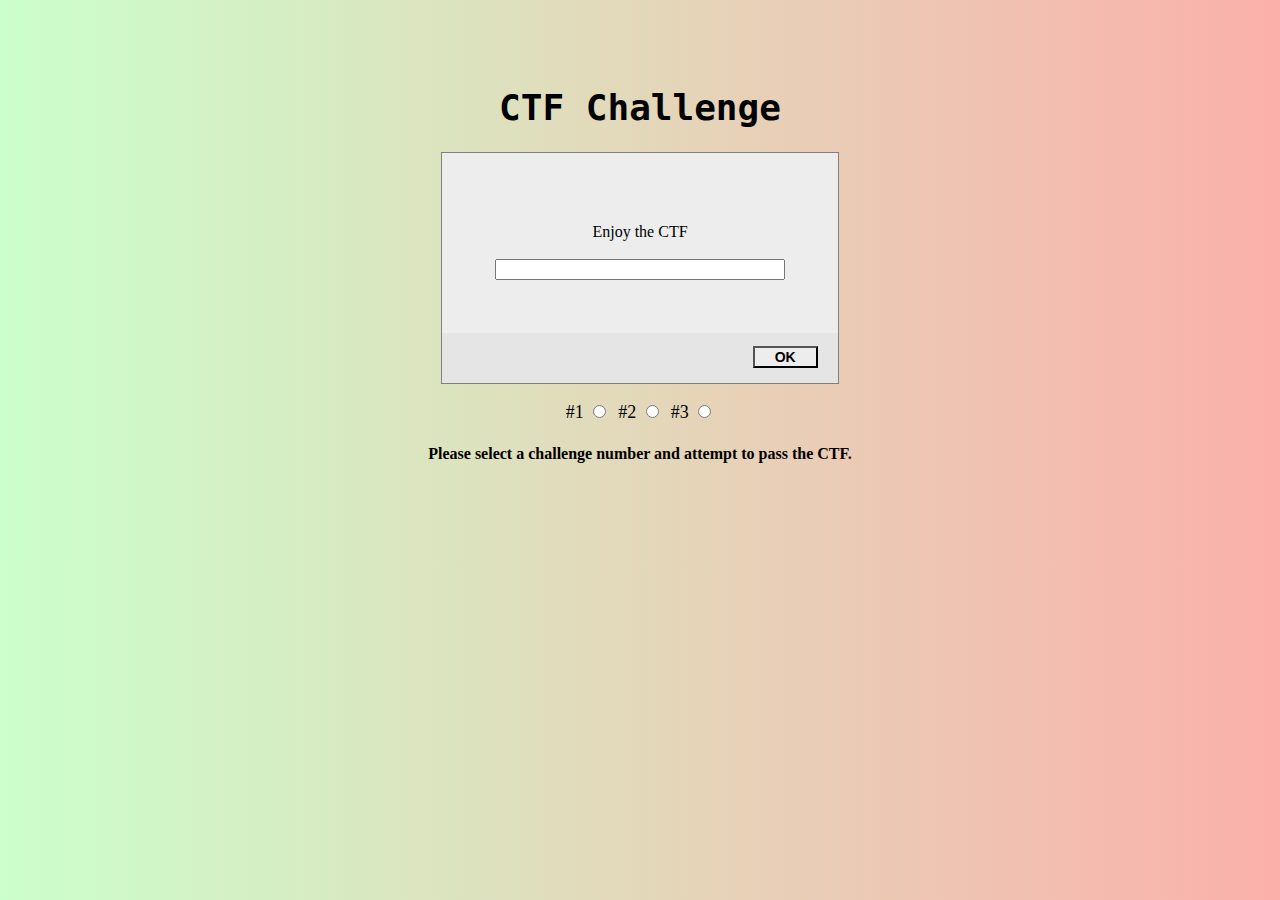
<file: not just xss/not just xss/index.html>
<!DOCTYPE html>
<html lang="en" >

<head>
  <meta charset="UTF-8">
  <title>CTF Challenge</title>
  
  
  
      <link rel="stylesheet" href="css/style.css">

  
</head>

<body>

  <div id="wrapper-div">
  <h1>CTF Challenge</h1>
  <div id="alert-box">
    <label class="input" for="input">Enjoy the CTF</label>
    <br>
    <br>
    <input type="text" id="input" class="input">
    <br><br>
    <br>
    <div id="confirm">
      <button id="confirm-button">OK</button>
    </div>
  </div>
  <br>

  <div id="radioButtons">
    <label for="chal-1">#1</label>
    <input type="radio" name="challenge" id="chal-1">&nbsp
    <label for="chal-2">#2</label>
    <input type="radio" name="challenge" id="chal-2">&nbsp
    <label for="chal-3">#3</label>
    <input type="radio" name="challenge" id="chal-3">
  </div>

  <h4 id="code-title">Please select a challenge number and attempt to pass the CTF.</h4>
  <code id="code"></code>
  <br>
  <h4 id="rules"></h4>
  <p id="ruleLine"></p>
  <div id="output"></>
</div>
  
  

    <script  src="js/index.js"></script>




</body>

</html>
</file>
<file: not just xss/not just xss/css/style.css>
body {
  background: linear-gradient(to right, #cbffcb, #fbb0a9);
}

h1 {
  font-size: 36px;
  font-family: OCR A Std, monospace;
}

#radioButtons {
  font-size: 18px;
}

h4 {
  margin-bottom: 2px;
}

p {
  margin-top: 1px;
}

#wrapper-div {
  margin: 5%;
  text-align: center;
  align-content: center;
  display: block;
}

#alert-box {
  background-color: #ededed;
  position: relative;
  width: 33%;
  height: 200px;
  border: 1px solid grey;
  margin: auto;
  padding: 20px 10px 10px;
}

#confirm {
  background-color: #e5e5e5;
  position: absolute;
  right: 0;
  width: 100%;
  height: 50px;
  bottom: 0;
}

#confirm-button {
  font-size: 14px;
  font-weight: bold;
  background-color: #ededed;
  display: block;
  margin: 0 auto;
  position: absolute;
  top: 25%;
  right: 20px;
  width: 65px;
}

.input {
  position: relative;
  top: 25%;
}

#input {
  width: 75%;
}
</file>
